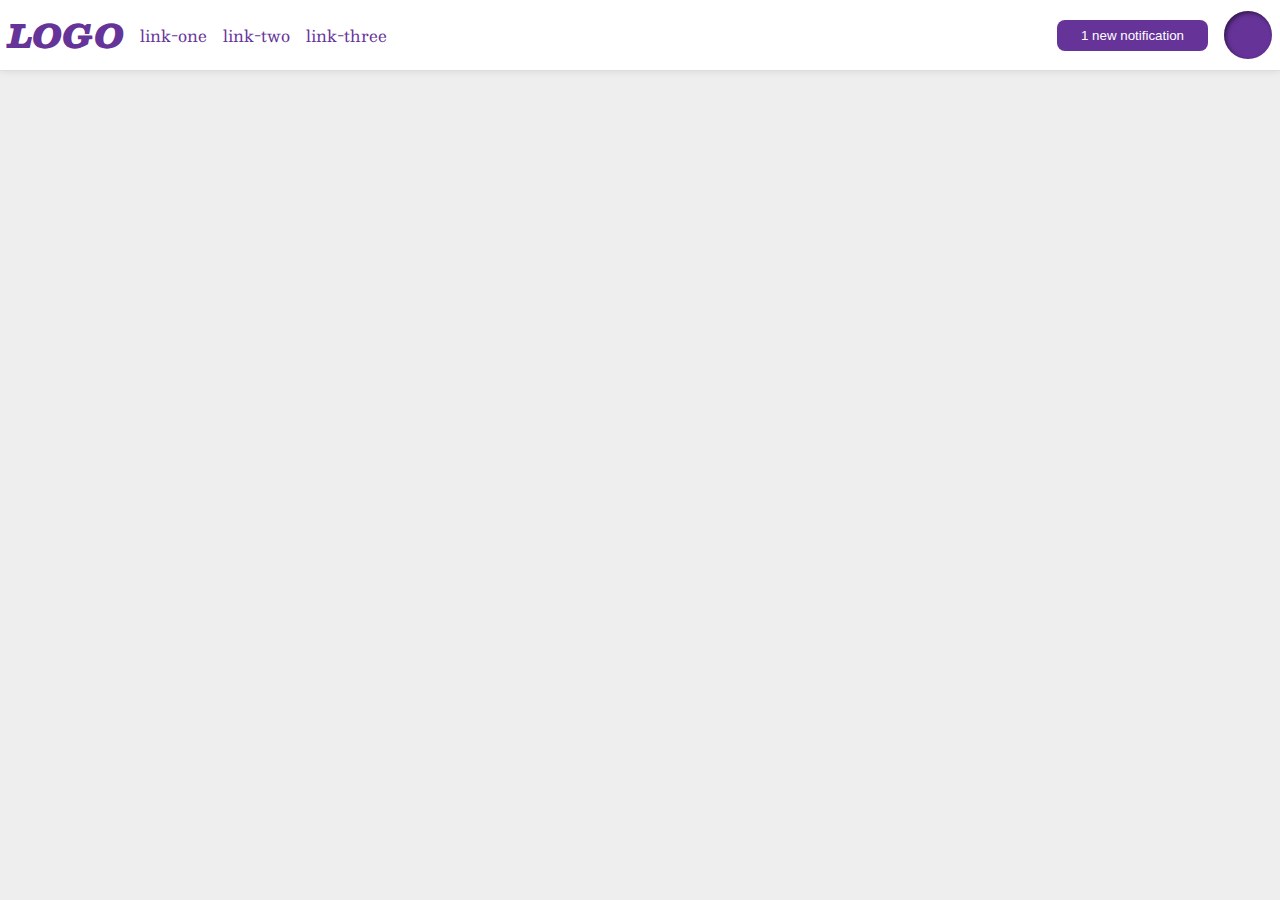
<file: foundations/flex/03-flex-header-2/index.html>
<!DOCTYPE html>
<html lang="en">
  <head>
    <meta charset="UTF-8">
    <meta http-equiv="X-UA-Compatible" content="IE=edge">
    <meta name="viewport" content="width=device-width, initial-scale=1.0">
    <title>Flex Header 2</title>
    <link rel="stylesheet" href="style.css">
  </head>
  <body>
    <div class="header">
      <div class="left">
      <div class="logo">
        LOGO
      </div>
      <ul class="links">
        <li><a href="https://google.com">link-one</a></li>
        <li><a href="https://google.com">link-two</a></li>
        <li><a href="https://google.com">link-three</a></li>
      </ul>
    </div>
    <div class="right">
      <button class="notifications" class="right">
        1 new notification
      </button>
      <div class="profile-image" class="right"></div>
    </div>
    </div>
  </body>
</html>
</file>
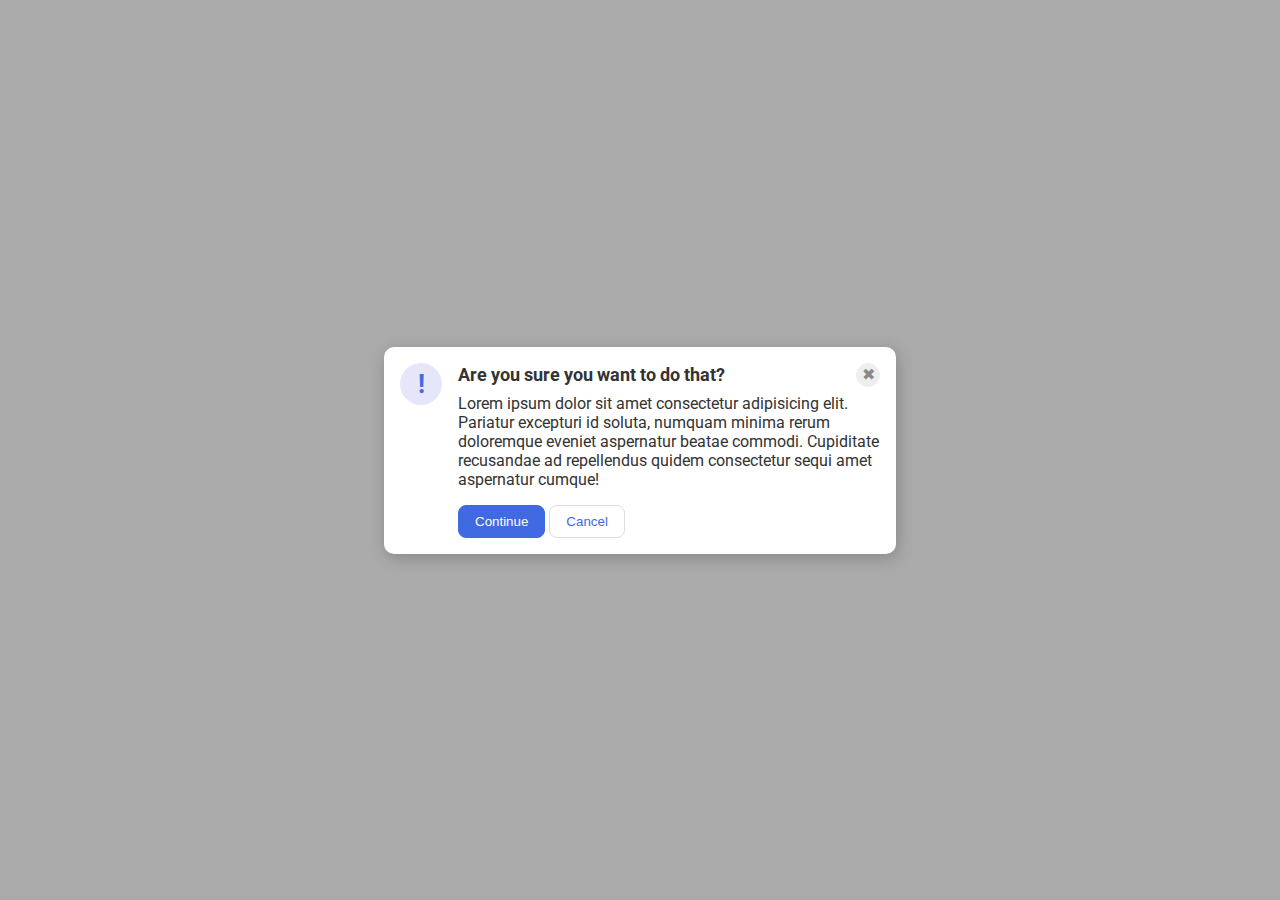
<file: foundations/flex/05-flex-modal/index.html>
<!DOCTYPE html>
<html lang="en">
  <head>
    <meta charset="UTF-8">
    <meta http-equiv="X-UA-Compatible" content="IE=edge">
    <meta name="viewport" content="width=device-width, initial-scale=1.0">
    <link rel="stylesheet" href="style.css">
    <title>Modal</title>
  </head>
  <body>
    <div class="modal">
      <div class="icon">!</div>
      <div class="part">
        <div class="header">Are you sure you want to do that?
          <button class="close-button">✖</button></div>
        <div class="text">Lorem ipsum dolor sit amet consectetur adipisicing elit. Pariatur excepturi id soluta, numquam minima rerum doloremque eveniet aspernatur beatae commodi. Cupiditate recusandae ad repellendus quidem consectetur sequi amet aspernatur cumque!</div>
        <button class="continue">Continue</button>
        <button class="cancel">Cancel</button>
      </div>
    </div>
  </body>
</html>
</file>
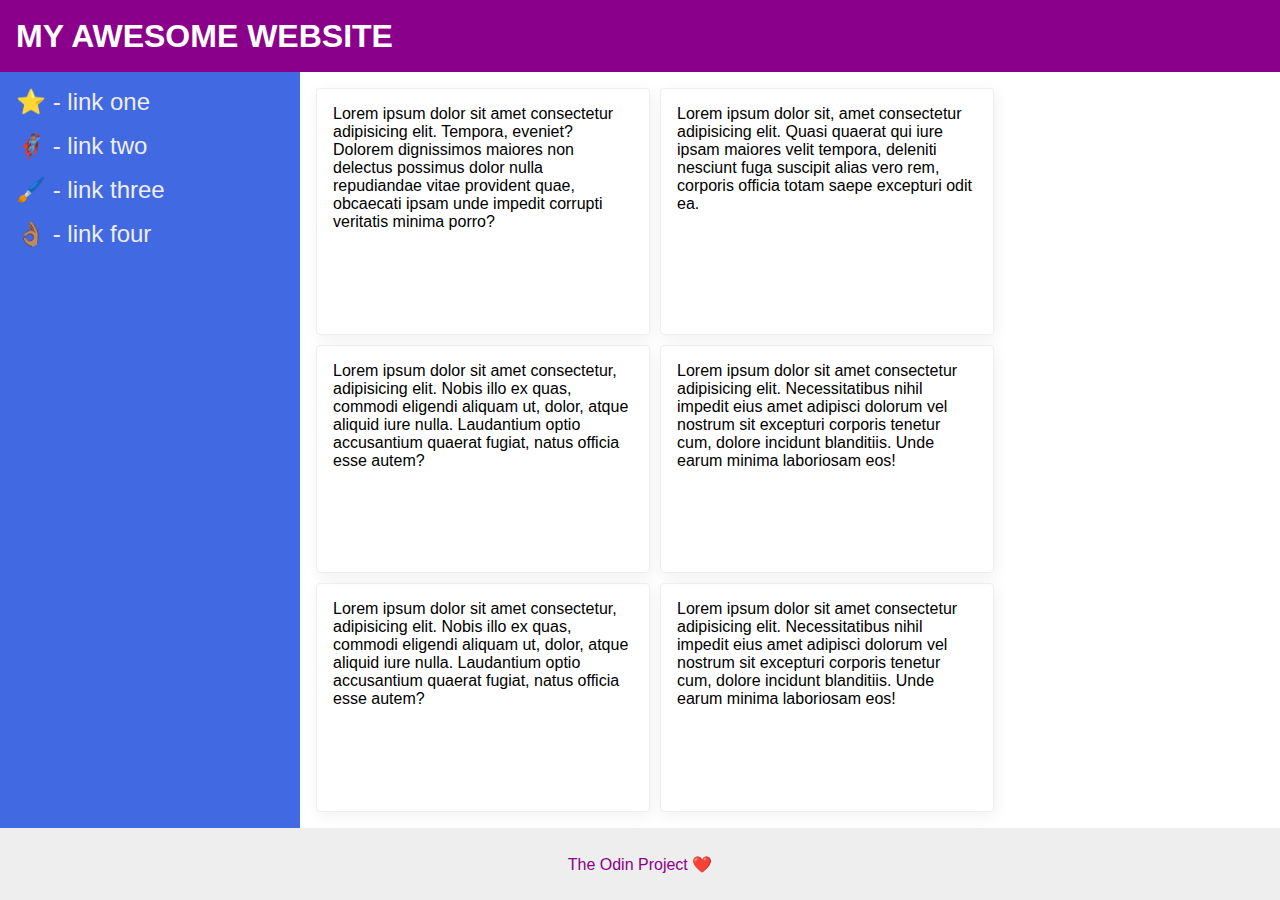
<file: foundations/flex/07-flex-layout-2/index.html>
<!DOCTYPE html>
<html lang="en">
  <head>
    <meta charset="UTF-8">
    <meta http-equiv="X-UA-Compatible" content="IE=edge">
    <meta name="viewport" content="width=device-width, initial-scale=1.0">
    <title>The Holy Grail</title>
    <link rel="stylesheet" href="style.css">
  </head>
  <body>
    <div class="header">
      MY AWESOME WEBSITE
    </div>
    <div class="container">
    <div class="sidebar">
      <ul>
        <li><a href="#">⭐ - link one</a></li>
        <li><a href="#">🦸🏽‍♂️ - link two</a></li>
        <li><a href="#">🖌️ - link three</a></li>
        <li><a href="#">👌🏽 - link four</a></li>
      </ul>
    </div>
    <div class="class_body">
    <div class="card">Lorem ipsum dolor sit amet consectetur adipisicing elit. Tempora, eveniet? Dolorem dignissimos maiores non delectus possimus dolor nulla repudiandae vitae provident quae, obcaecati ipsam unde impedit corrupti veritatis minima porro?</div>
    <div class="card">Lorem ipsum dolor sit, amet consectetur adipisicing elit. Quasi quaerat qui iure ipsam maiores velit tempora, deleniti nesciunt fuga suscipit alias vero rem, corporis officia totam saepe excepturi odit ea.</div>
    <div class="card">Lorem ipsum dolor sit amet consectetur, adipisicing elit. Nobis illo ex quas, commodi eligendi aliquam ut, dolor, atque aliquid iure nulla. Laudantium optio accusantium quaerat fugiat, natus officia esse autem?</div>
    <div class="card">Lorem ipsum dolor sit amet consectetur adipisicing elit. Necessitatibus nihil impedit eius amet adipisci dolorum vel nostrum sit excepturi corporis tenetur cum, dolore incidunt blanditiis. Unde earum minima laboriosam eos!</div>
    <div class="card">Lorem ipsum dolor sit amet consectetur, adipisicing elit. Nobis illo ex quas, commodi eligendi aliquam ut, dolor, atque aliquid iure nulla. Laudantium optio accusantium quaerat fugiat, natus officia esse autem?</div>
    <div class="card">Lorem ipsum dolor sit amet consectetur adipisicing elit. Necessitatibus nihil impedit eius amet adipisci dolorum vel nostrum sit excepturi corporis tenetur cum, dolore incidunt blanditiis. Unde earum minima laboriosam eos!</div>
  </div>
  </div>
    <div class="footer">
      The Odin Project ❤️
    </div>
  </body>
</html>
</file>
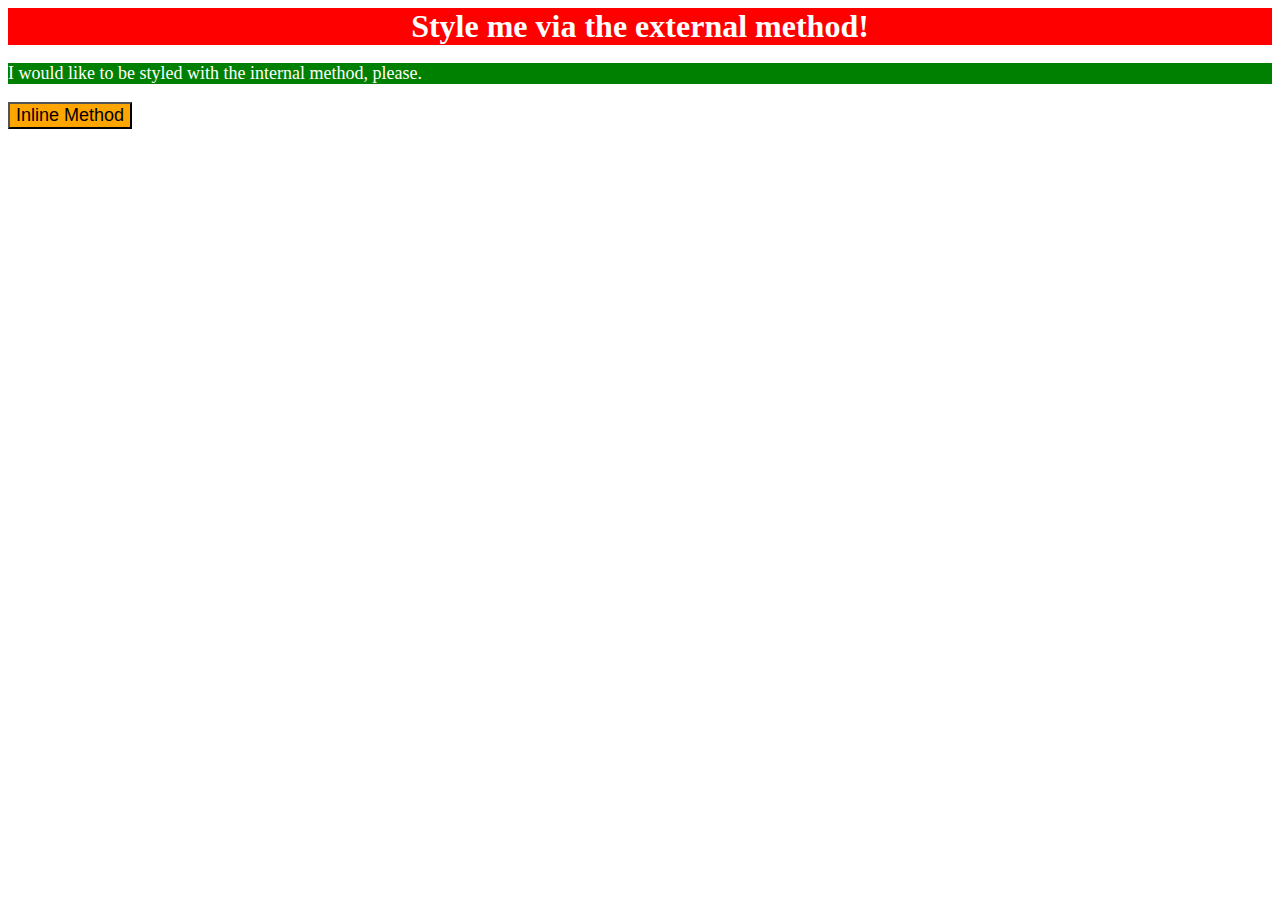
<file: foundations/intro-to-css/01-css-methods/index.html>
<!DOCTYPE html>
<html lang="en">
  <head>
    <meta charset="UTF-8">
    <meta http-equiv="X-UA-Compatible" content="IE=edge">
    <meta name="viewport" content="width=device-width, initial-scale=1.0">
    <title>Methods for Adding CSS</title>
    <link rel="stylesheet" href="../01-css-methods/styles.css">
    <style>
      p {
        color: white;
        background-color: green;
        font-size: 18px;
      }
    </style>
  </head>
  <body>
    <div>Style me via the external method!</div>
    <p>I would like to be styled with the internal method, please.</p>
    <button style="background-color: orange; font-size: 18px;">Inline Method</button>
  </body>
</html>
</file>
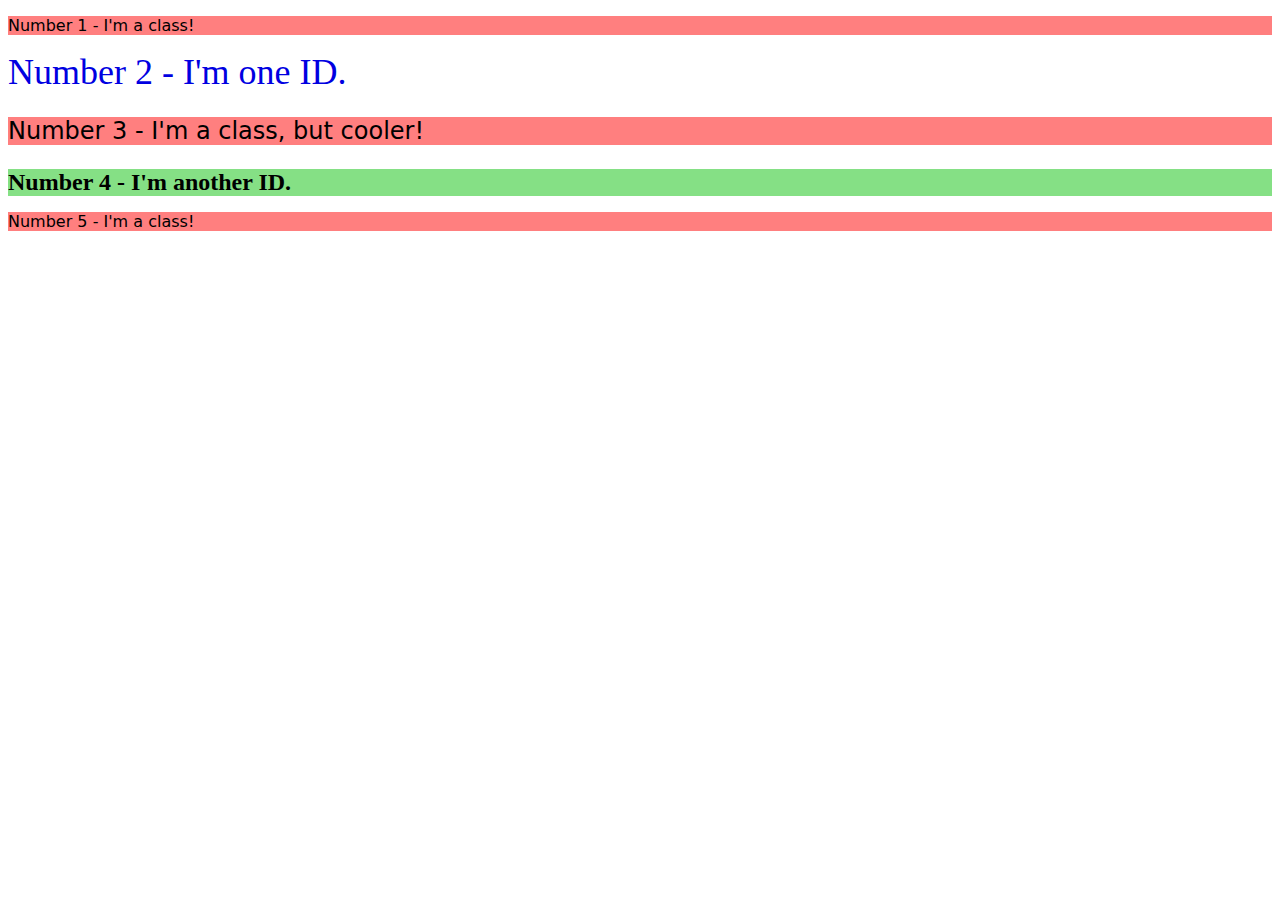
<file: foundations/intro-to-css/02-class-id-selectors/index.html>
<!DOCTYPE html>
<html lang="en">
  <head>
    <meta charset="UTF-8">
    <meta http-equiv="X-UA-Compatible" content="IE=edge">
    <meta name="viewport" content="width=device-width, initial-scale=1.0">
    <title>Class and ID Selectors</title>
    <link rel="stylesheet" href="style.css">
  </head>
  <body>
    <p class="odd">Number 1 - I'm a class!</p>
    <div id="second">Number 2 - I'm one ID.</div>
    <p class="odd big-font">Number 3 - I'm a class, but cooler!</p>
    <div class="big-font" id="forth">Number 4 - I'm another ID.</div>
    <p class="odd">Number 5 - I'm a class!</p>
  </body>
</html>
</file>
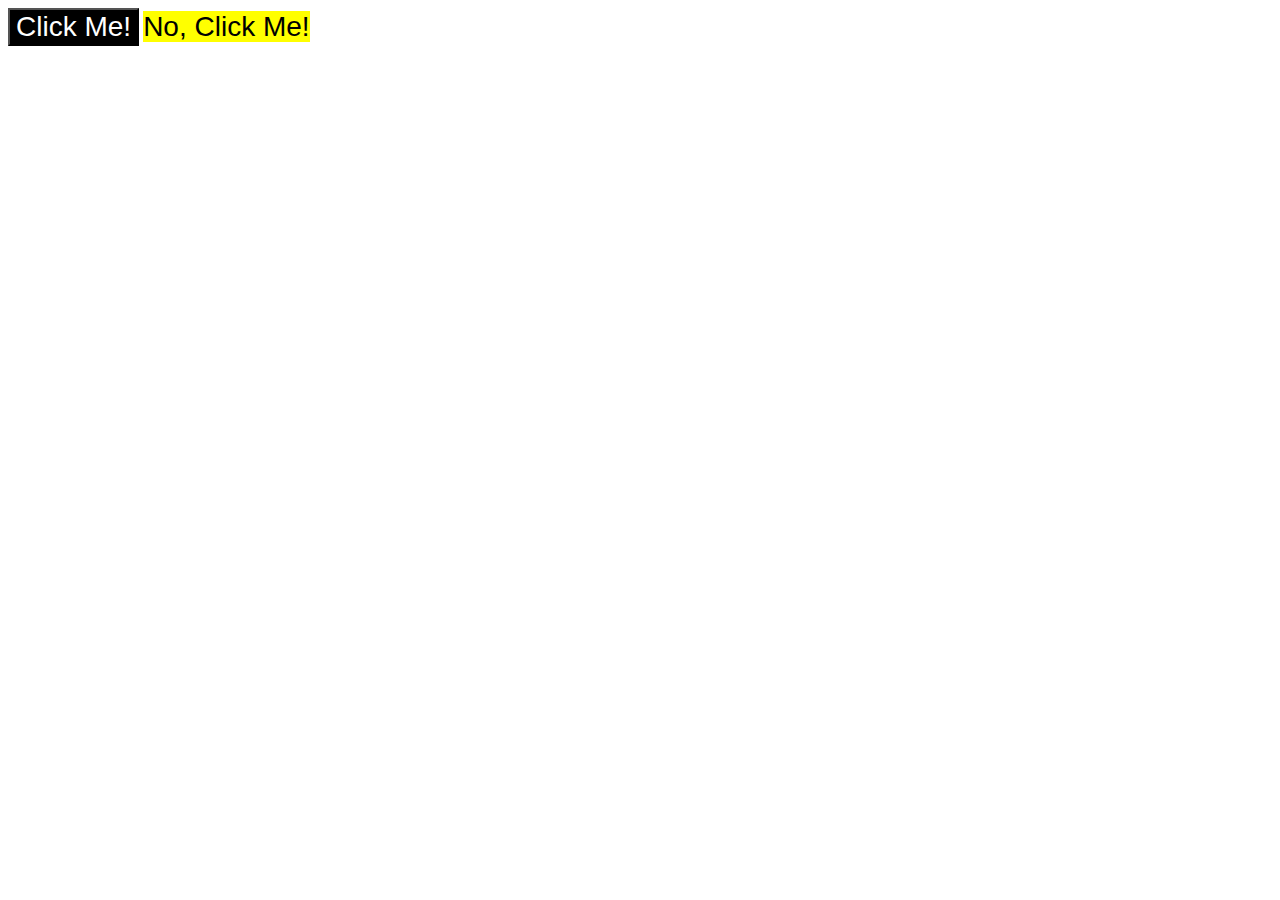
<file: foundations/intro-to-css/03-grouping-selectors/index.html>
<!DOCTYPE html>
<html lang="en">
  <head>
    <meta charset="UTF-8">
    <meta http-equiv="X-UA-Compatible" content="IE=edge">
    <meta name="viewport" content="width=device-width, initial-scale=1.0">
    <title>Grouping Selectors</title>
    <link rel="stylesheet" href="style.css">
  </head>
  <body>
    <button class="color-button-one">Click Me!</button>
    <butto class="color-button-two">No, Click Me!</button>
  </body>
</html>
</file>
<file: foundations/flex/03-flex-header-2/style.css>
/* this is some magical font-importing.  
you'll learn about it later. */
@import url('https://fonts.googleapis.com/css2?family=Besley:ital,wght@0,400;1,900&display=swap');

body {
  margin: 0;
  background: #eee;
  font-family: Besley, serif;
}

.header {
  background: white;
  border-bottom: 1px solid #ddd;
  box-shadow: 0 0 8px rgba(0,0,0,.1);
  padding: 8px;
  display: flex;
  justify-content: space-between;
}

.profile-image {
  background: rebeccapurple;
  box-shadow: inset 2px 2px 4px rgba(0,0,0,.5);
  border-radius: 50%;
  width: 48px;
  height: 48px;
}

.logo {
  color: rebeccapurple;
  font-size: 32px;
  font-weight: 900;
  font-style: italic;
}

button {
  border: none;
  border-radius: 8px;
  background: rebeccapurple;
  color: white;
  padding: 8px 24px;
}

a {
  /* this removes the line under our links */
  text-decoration: none;
  color: rebeccapurple;
}

ul {
  list-style-type: none;
  padding: 0px;
  margin: 0px;
}

.left, .right, ul {
  display: flex;
  gap: 16px;
  align-items: center;
}
</file>
<file: foundations/flex/05-flex-modal/style.css>
@import url('https://fonts.googleapis.com/css2?family=Roboto:wght@400;700&display=swap');

html, body {
  height: 100%;
}

body {
  font-family: Roboto, sans-serif;
  margin: 0;
  background: #aaa;
  color: #333;
  /* I'll give you this one for free lol */
  display: flex;
  align-items: center;
  justify-content: center;
}

.modal {
  background: white;
  display: flex;
  width: 480px;
  border-radius: 10px;
  box-shadow: 2px 4px 16px rgba(0,0,0,.2);
  gap: 16px;
  padding: 16px;
}

.icon {
  color: royalblue;
  font-size: 26px;
  font-weight: 700;
  background: lavender;
  width: 42px;
  height: 42px;
  border-radius: 50%;
  display: flex;
  align-items: center;
  justify-content: center;
  flex-shrink: 0;
}

.header {
  font-size: 18px;
  font-weight: bold;
  display: flex;
  justify-content: space-between;
  align-items: center;
  margin-bottom: 7px;
}

.close-button {
  background: #eee;
  border-radius: 50%;
  color: #888;
  font-weight: 400;
  font-size: 16px;
  height: 24px;
  width: 24px;
  display: flex;
  align-items: center;
  justify-content: center;
  border: 1px solid #eee;
  padding: 0;
}

button {
  cursor: pointer;
  padding: 8px 16px;
  border-radius: 8px;
}

button.continue {
  background: royalblue;
  border: 1px solid royalblue;
  color: white;
}

button.cancel {
  background: white;
  border: 1px solid #ddd;
  color: royalblue;
}

.part {
  gap: 18px;
}

.text {
  margin-bottom: 16px;
}
</file>
<file: foundations/flex/07-flex-layout-2/style.css>
body {
  font-family: -apple-system, BlinkMacSystemFont, 'Segoe UI', Roboto, Oxygen, Ubuntu, Cantarell, 'Open Sans', 'Helvetica Neue', sans-serif;
  margin: 0;
  min-height: 100vh;
  display: flex;
  flex-direction: column;
}

.header {
  height: 72px;
  background: darkmagenta;
  color: white;
  font-size: 32px;
  font-weight: 900;
  display: flex;
  align-items: center;
  padding: 0 16px;
}

.footer {
  height: 72px;
  background: #eee;
  color: darkmagenta;
  display: flex;
  align-items: center;
  justify-content: center;
}

.sidebar {
  width: 300px;
  background: royalblue;
  box-sizing: border-box;
  flex-shrink: 0;
  padding: 16px;
}

.card {
  border: 1px solid #eee;
  box-shadow: 2px 4px 16px rgba(0,0,0,.06);
  border-radius: 4px;
  padding: 16px;
  width: 300px;
}

.class_body {
  display: flex;
  flex-wrap: wrap;
  padding: 16px;
  gap: 10px;
}

.container {
  display: flex;
  flex: 1;
}

a {
  text-decoration: none;
  color: #eee;
  font-size: 24px;
}

ul {
  list-style-type: none;
  padding: 0px;
  margin: 0px;
}

li {
  margin-bottom: 16px;
}
</file>
<file: foundations/intro-to-css/01-css-methods/styles.css>
div {
    color: white;
    background-color: red;
    font-size: 32px;
    text-align: center;
    font-weight: bold;

}
</file>
<file: foundations/intro-to-css/02-class-id-selectors/style.css>
.odd {
    background-color: #ff000080;
    font-family: Verdana, "Dejavu Sans", sans-serif;
}

.big-font {
    font-size: 24px;
}

#second {
    color: rgb(0, 0, 225);
    font-size: 36px;
}

#forth {
    background-color: hsl(120, 60%, 70%);
    font-weight: bold;
}
</file>
<file: foundations/intro-to-css/03-grouping-selectors/style.css>
.color-button-one, .color-button-two {
    font-size: 28px;
    font-family: Helvetica, "Times New Roman", sans-serif;
 }

 .color-button-one{
    color: white;
    background-color: black;
 }

 .color-button-two{
    background-color: yellow;
 }
</file>
